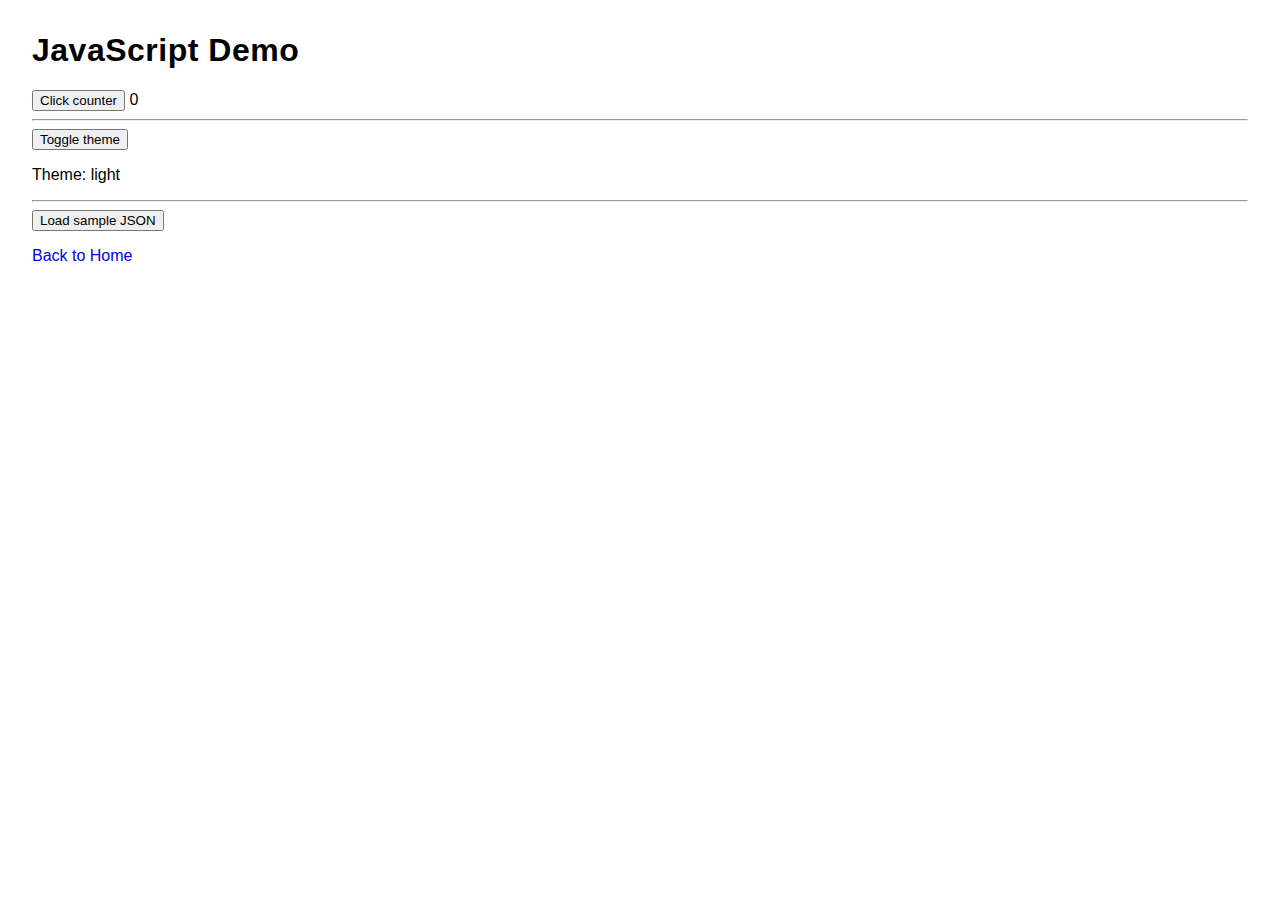
<file: jsdemo.html>
<!doctype html>
<html>
<head>
  <meta charset="utf-8">
  <title>JS Demo</title>
  <link rel="stylesheet" href="style.css">
</head>
<body>
  <h1>JavaScript Demo</h1>
  <button id="countBtn">Click counter</button> <span id="count">0</span>
  <hr>
  <button id="themeBtn">Toggle theme</button>
  <p id="themeState"></p>
  <hr>
  <button id="quoteBtn">Load sample JSON</button>
  <pre id="out"></pre>

  <script>
    let n = 0;
    document.getElementById('countBtn').onclick = () => {
      n += 1;
      document.getElementById('count').textContent = n;
    };

    const key = 'theme';
    const applyTheme = () => {
      const t = localStorage.getItem(key) || 'light';
      document.documentElement.className = t === 'dark' ? 'dark' : '';
      document.getElementById('themeState').textContent = 'Theme: ' + t;
    };
    document.getElementById('themeBtn').onclick = () => {
      const cur = localStorage.getItem(key) || 'light';
      localStorage.setItem(key, cur === 'light' ? 'dark' : 'light');
      applyTheme();
    };
    applyTheme();

    document.getElementById('quoteBtn').onclick = async () => {
      const res = await fetch('https://api.github.com/zen');
      const text = await res.text();
      document.getElementById('out').textContent = text;
    };
  </script>
  <p><a href="index.html">Back to Home</a></p>
</body>
</html>
</file>
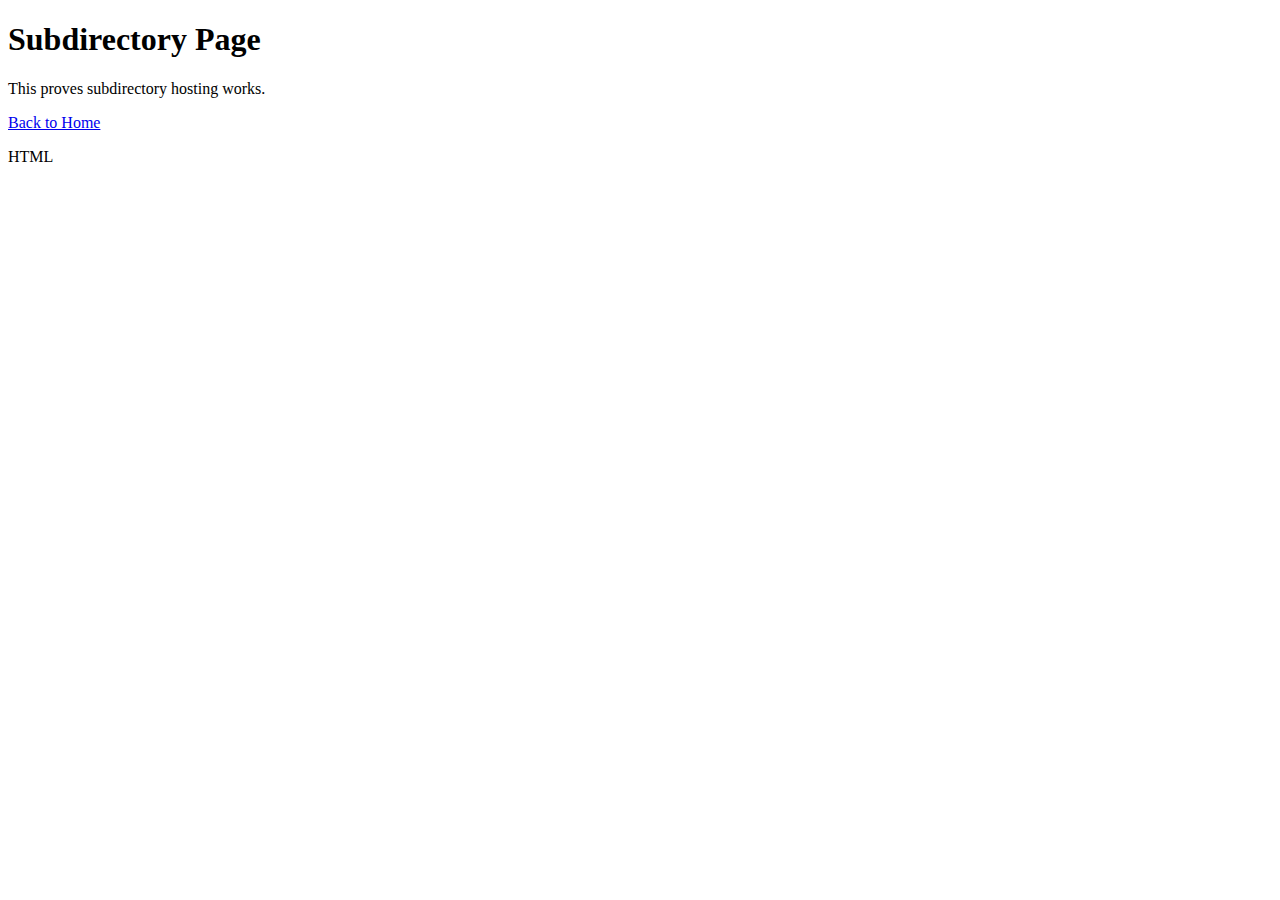
<file: pages/page2.html>
<!doctype html>
<html>
<head><meta charset="utf-8"><title>Page 2</title></head>
<body>
  <h1>Subdirectory Page</h1>
  <p>This proves subdirectory hosting works.</p>
  <p><a href="../index.html">Back to Home</a></p>
</body>
</html>
HTML
</file>
<file: style.css>
body { font-family: Arial, sans-serif; margin: 2rem; }
h1 { letter-spacing: 0.5px; }
nav ul { list-style: none; padding: 0; display: flex; gap: 1rem; }
a { text-decoration: none; }
a:hover { text-decoration: underline; }
.dark body { background: #111; color: #eee; }
</file>
